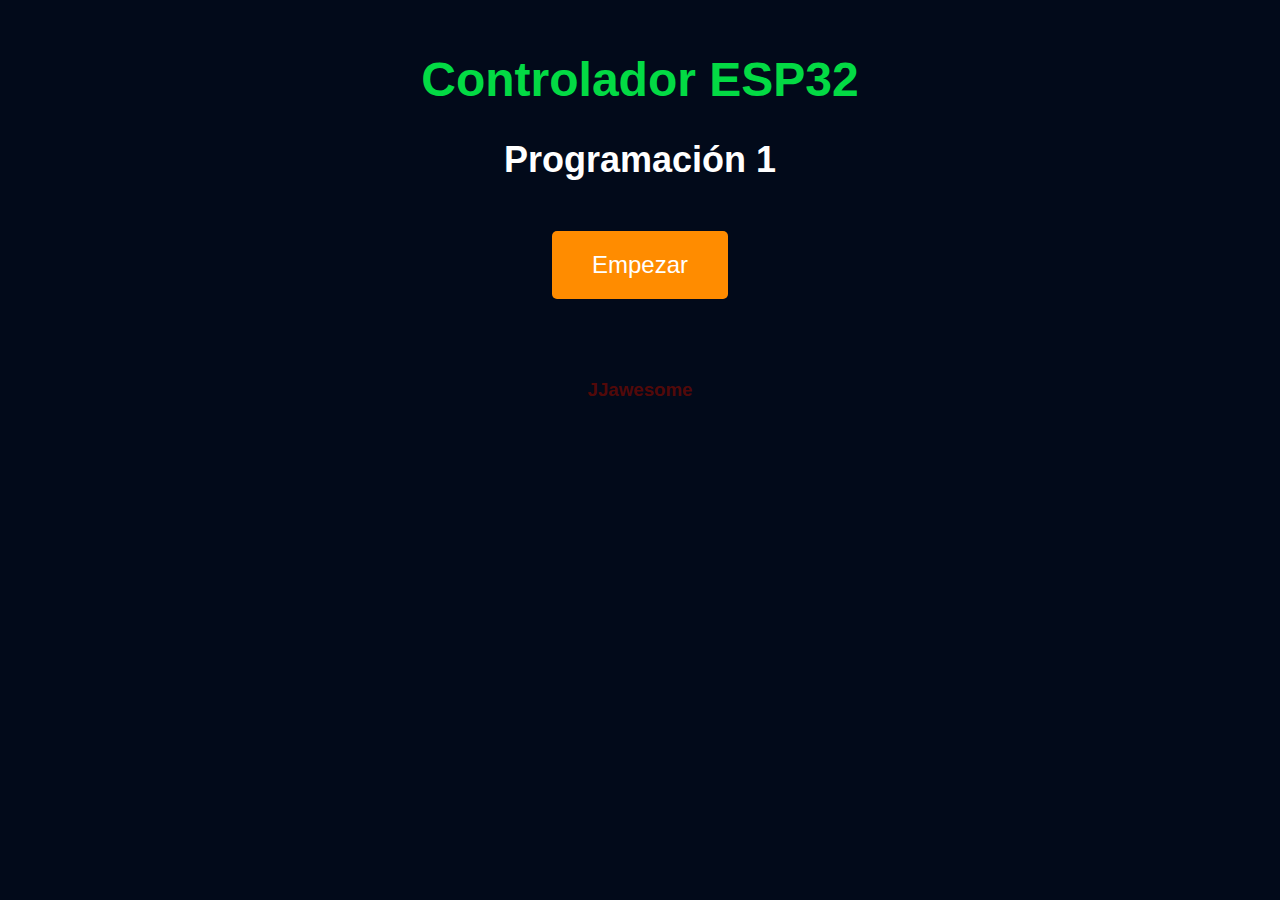
<file: index.html>
<!DOCTYPE html>
<html lang="es">
<head>
    <meta charset="UTF-8">
    <meta name="viewport" content="width=device-width, initial-scale=1.0">
    <title>Controlador ESP32 - Programación 1 - JJawesome</title>
    <link rel="stylesheet" href="inicio-style.css">
</head>
<body>
    <div class="container">
        <h1>Controlador ESP32</h1>
        <h2>Programación 1</h2>
        <a href="menu.html"><button>Empezar</button></a>
        <h3 id="JJ">JJawesome</h3>
    </div>
</body>
</html>
</file>
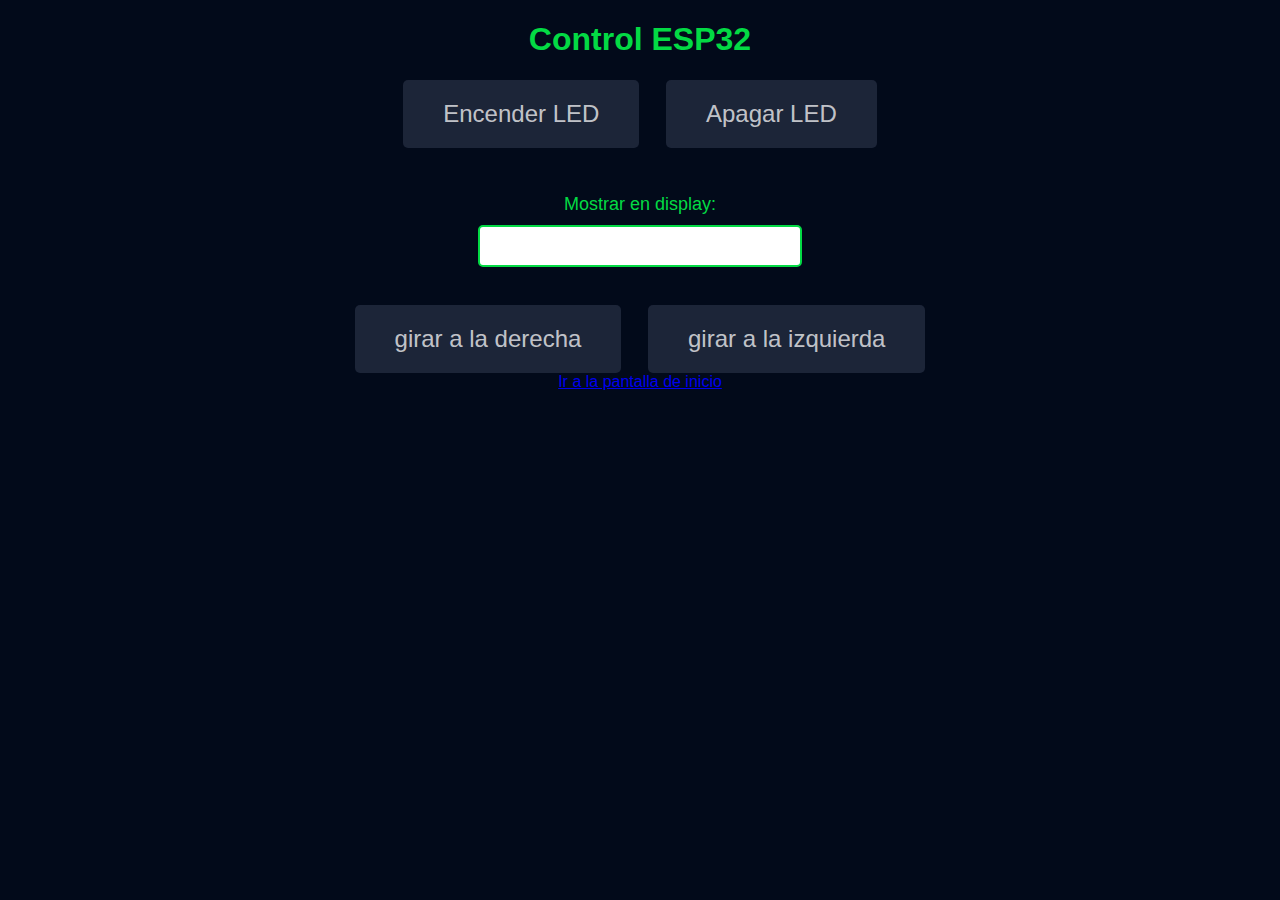
<file: menu.html>
<!DOCTYPE html>
<html>
<head>
    <title>Control ESP32</title>
    <link rel="stylesheet" href="style.css">
</head>
<body>
    <h1>Control ESP32</h1>
    <div class="button-container menu-container">
        <button id="led-on">Encender LED</button>
        <button id="led-off">Apagar LED</button>
        <br>
        <br>
        <div>
            <p id="texto-ingreso-label">Mostrar en display:</p>
            <input type="text" id="texto-ingreso">
        </div>
        <br>
        <button id="girarD">girar a la derecha</button>
        <button id="girarI">girar a la izquierda</button>
    </div>
    <script src="script.js"></script>
    <a href="index.html">Ir a la pantalla de inicio</a>
</body>
</html>
</file>
<file: inicio-style.css>
body {
    font-family: Arial, sans-serif;
    background-color: #020a1a; /* Cambia el color de fondo */
    color: #ffffff;
    margin: 0;
    padding: 0;
}

.container {
    text-align: center;
    padding: 20px;
}

h1 {
    font-size: 48px; /* Cambia el tamaño del título h1 */
    color: #03da44; /* Cambia el color del título h1 */
}

h2 {
    font-size: 36px; /* Cambia el tamaño del título h2 */
    color: #ffffff; /* Cambia el color del título h2 */
}

button {
    padding: 20px 40px; /* Ajusta el tamaño del botón */
    font-size: 24px; /* Ajusta el tamaño del texto del botón */
    margin-top: 20px; /* Agrega espacio arriba del botón */
    background-color: #ff8c00; /* Color naranja */
    color: #ffffff; /* Texto blanco */
    border: none;
    border-radius: 5px;
    cursor: pointer;
    transition: background-color 0.3s ease;
}

button:hover {
    background-color: #ffae42; /* Cambia el color del botón al pasar el mouse */
}

#JJ {
    color: #520909; /* Cambia el color del texto */
    margin-top: 80px; /* Agrega espacio arriba del texto */
}
</file>
<file: style.css>
body {
    font-family: Arial, sans-serif;
    text-align: center;
    background-color: #020a1a; /* Fondo azul oscuro */
    color: #000000; /* Color de texto blanco */
}

h1 {
    color: #03da44; /* Color de texto blanco */
}

.button-container {
    margin-top: 20px;
}

button {
    padding: 15px 30px;
    font-size: 18px;
    margin: 0 10px;
    cursor: pointer;
    background-color: #1c2538; /* Fondo azul oscuro */
    color: #ffffffbe; /* Texto blanco */
    border: none;
    border-radius: 5px;
    transition: background-color 0.3s ease;
}

button:hover {
    background-color: #1d396d; /* Cambia el color de fondo al pasar el mouse */
}
#texto-ingreso {
    padding: 10px;
    font-size: 16px;
    border: 2px solid #03da44; /* Borde verde */
    border-radius: 5px;
    outline: none; /* Elimina el contorno al hacer foco en el campo */
    transition: border-color 0.3s ease; /* Transición suave al cambiar el color del borde */
    width: 300px; /* Ancho del área de texto */
    margin: 10px auto; /* Centra el área de texto horizontalmente */
    display: block; /* Hace que el área de texto sea un bloque */
}

#texto-ingreso:focus {
    border-color: #1d396d; /* Cambia el color del borde al hacer foco en el campo */
}
#texto-ingreso-label {
    color: #03da44; /* Cambia el color del texto a verde */
    font-size: 18px; /* Tamaño de fuente */
    margin-bottom: 5px; /* Espacio en la parte inferior */
}
.menu-container {
    font-size: 24px; /* Ajusta el tamaño del texto */
}

.menu-container button {
    padding: 20px 40px; /* Ajusta el tamaño de los botones */
    font-size: 24px; /* Ajusta el tamaño del texto de los botones */
}
</file>
